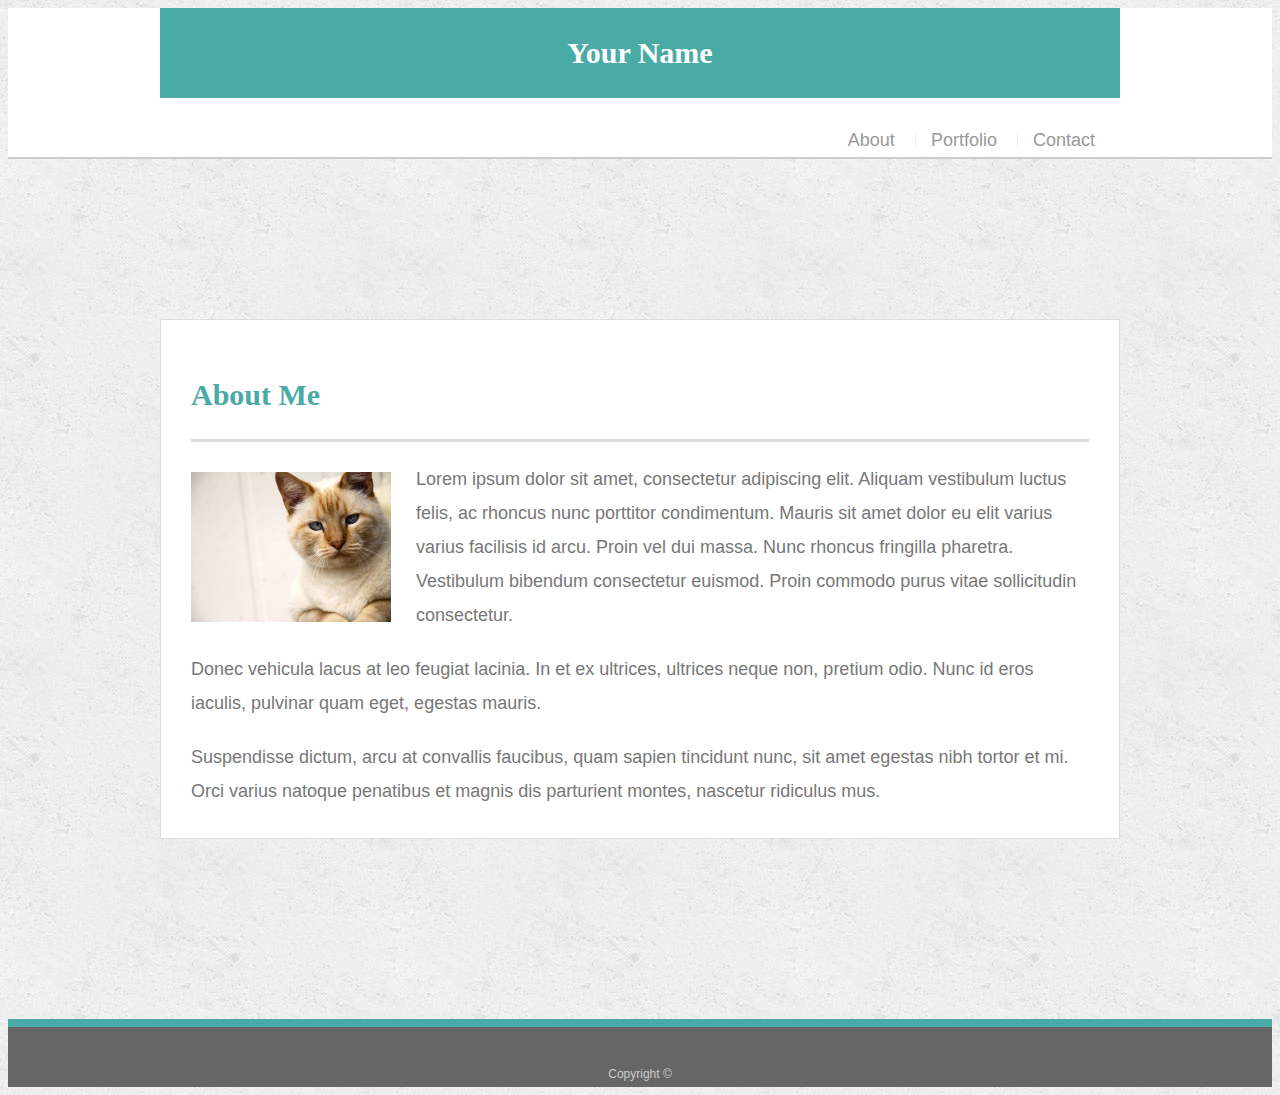
<file: index.html>
<!doctype html>
<html lang="en-us">

<head>
  <meta charset="UTF-8">
  <title>About | Your Name</title>
  <link rel="stylesheet" type="text/css" href="assets/css/style.css">
  <meta name="viewport" content="width=device-width, initial-scale=1.0">

</head>

<body>

  <header id="masthead">
    <div class="container">
      <a href="index.html" id="logo">Your Name</a>
      <nav>
        <a href="index.html">About</a>
        <a href="portfolio.html">Portfolio</a>
        <a href="contact.html">Contact</a>
      </nav>
    </div>
  </header>

  <div id="main-container" class="container">
    <section class="main-section">
      <h1>About Me</h1>

      <img src="assets/images/cat.jpg" class="auth-image" alt="Your Name">

      <p>Lorem ipsum dolor sit amet, consectetur adipiscing elit. Aliquam vestibulum luctus felis, ac rhoncus nunc porttitor condimentum. Mauris sit amet dolor eu elit varius varius facilisis id arcu. Proin vel dui massa. Nunc rhoncus fringilla pharetra. Vestibulum bibendum consectetur euismod. Proin commodo purus vitae sollicitudin consectetur.</p>

      <p>Donec vehicula lacus at leo feugiat lacinia. In et ex ultrices, ultrices neque non, pretium odio. Nunc id eros iaculis, pulvinar quam eget, egestas mauris.</p>

      <p>Suspendisse dictum, arcu at convallis faucibus, quam sapien tincidunt nunc, sit amet egestas nibh tortor et mi. Orci varius natoque penatibus et magnis dis parturient montes, nascetur ridiculus mus.</p>

    </section>

  </div>

  <footer>
    <div class="container">
      Copyright &copy; 
    </div>
  </footer>
</body>

</html>
</file>
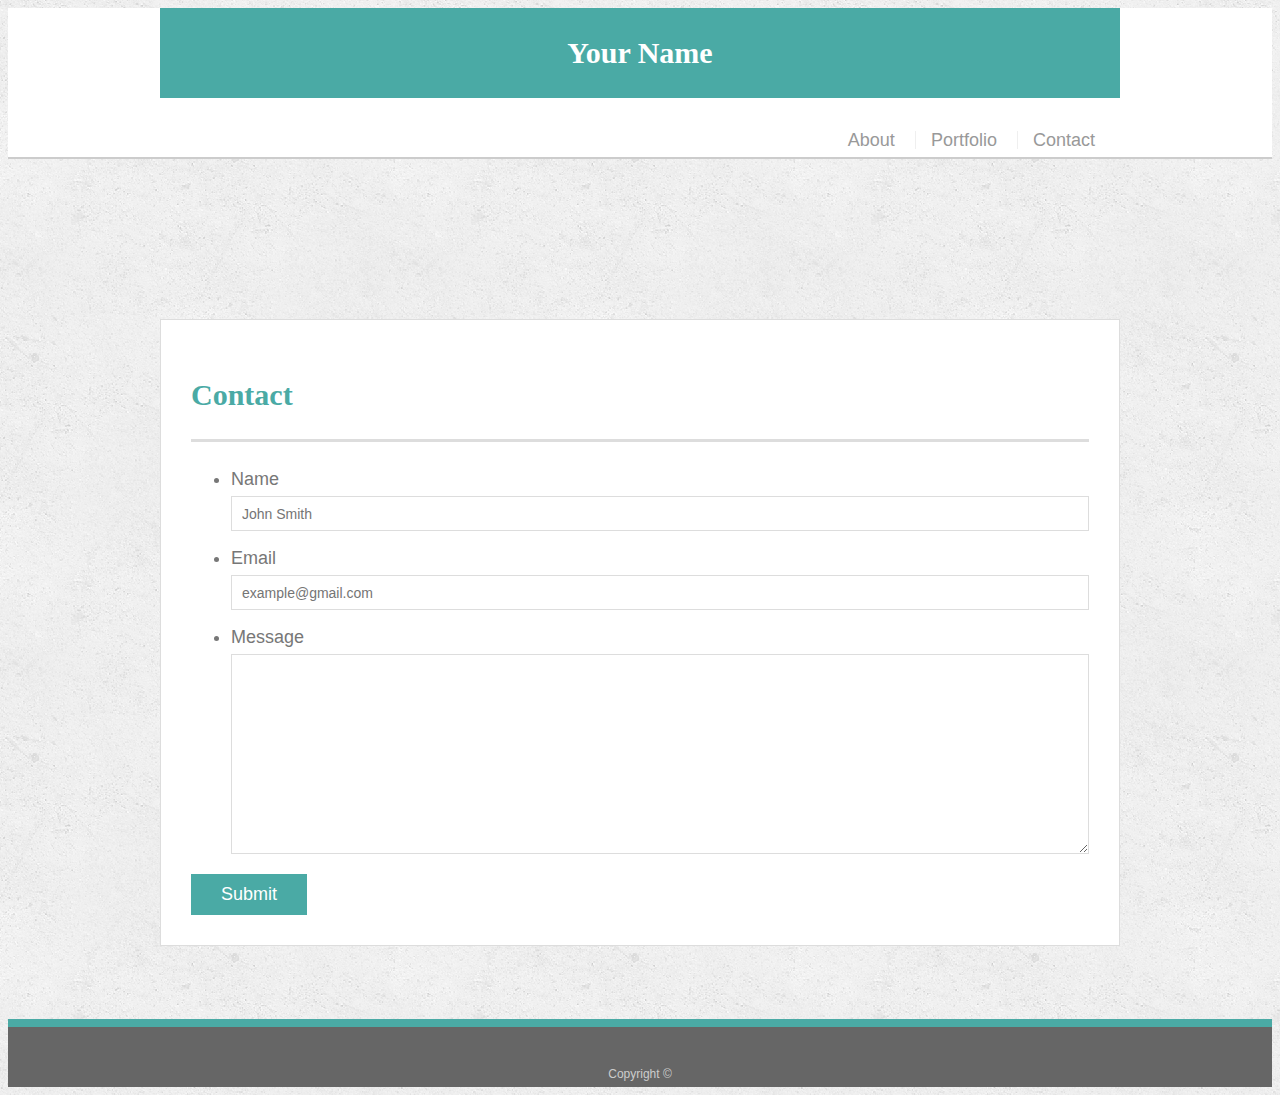
<file: contact.html>
<!doctype html>
<html lang="en-us">

<head>
  <meta charset="UTF-8">
  <title>Contact | Your Name</title>
  <link rel="stylesheet" type="text/css" href="assets/css/style.css">
  <meta name="viewport" content="width=device-width, initial-scale=1.0">

</head>

<body>

  <header id="masthead">
    <div class="container">
      <a href="index.html" id="logo">Your Name</a>
      <nav>
        <a href="index.html">About</a>
        <a href="portfolio.html">Portfolio</a>
        <a href="contact.html">Contact</a>
      </nav>
    </div>
  </header>

  <div id="main-container" class="container">
    <section class="main-section">
      <h1>Contact</h1>

      <form id="contact-form">
        <ul>
          <li>
            <label for="name">Name</label>
            <input type="text" id="name" name="name" placeholder="John Smith" required="required">
          </li>
          <li>
            <label for="email">Email</label>
            <input type="email" id="email" name="email" placeholder="example@gmail.com" required="required">
          </li>
          <li>
            <label for="message">Message</label>
            <textarea id="message" name="message" required="required"></textarea>
          </li>
        </ul>
        <input type="submit">
      </form>

    </section>

  </div>

  <footer>
    <div class="container">
      Copyright &copy; 
    </div>
  </footer>
</body>

</html>
</file>
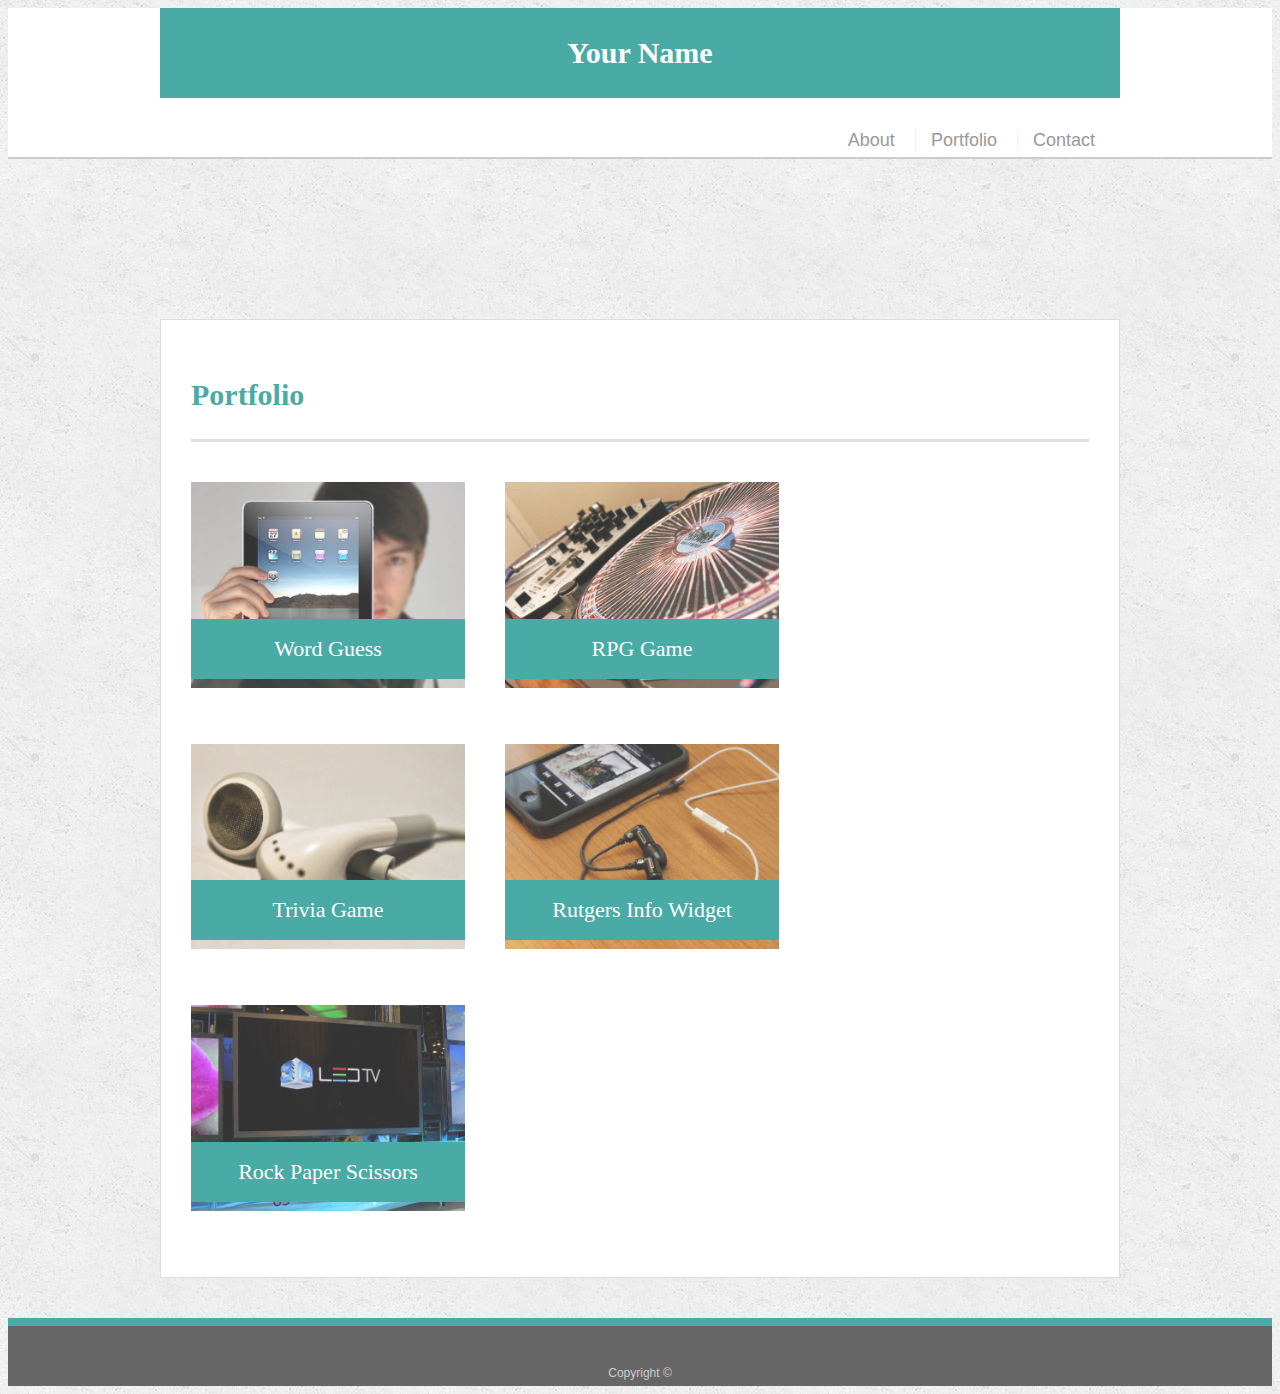
<file: portfolio.html>
<!doctype html>
<html lang="en-us">

<head>
  <meta charset="UTF-8">
  <title>Portfolio | Your Name</title>
  <link rel="stylesheet" type="text/css" href="assets/css/style.css">


<meta name="viewport" content="width=device-width, initial-scale=1.0">

</head>

<body>

  <header id="masthead">
    <div class="container">
      <a href="index.html" id="logo">Your Name</a>
      <nav>
        <a href="index.html">About</a>
        <a href="portfolio.html">Portfolio</a>
        <a href="contact.html">Contact</a>
      </nav>
    </div>
  </header>

  <div id="main-container" class="container">
    <section class="main-section">
      <h1>Portfolio</h1>

      <div class="work">
        <img src="assets/images/technics-q-c-640-480-1.jpg" alt="Word Guess">

        <h3>Word Guess</h3>
      </div>
      <div class="work">
        <img src="assets/images/technics-q-c-640-480-2.jpg" alt="RPG Game">

        <h3>RPG Game</h3>
      </div>
      <div class="work">
        <img src="assets/images/technics-q-c-640-480-5.jpg" alt="Trivia Game">

        <h3>Trivia Game</h3>
      </div>
      <div class="work">
        <img src="assets/images/technics-q-c-640-480-7.jpg" alt="Rutgers Info Widget">

        <h3>Rutgers Info Widget</h3>
      </div>
      <div class="work">
        <img src="assets/images/technics-q-c-640-480-9.jpg" alt="Rock Paper Scissors">

        <h3>Rock Paper Scissors</h3>
      </div>

    </section>

  </div>

  <footer>
    <div class="container">
      Copyright &copy;
    </div>
  </footer>
</body>

</html>
</file>
<file: assets/css/style.css>
body {
  font-family: Arial, "Helvetica Neue", Helvetica, sans-serif;
  font-size: 18px;
  line-height: 34px;
  color: #777777;
  background: url("../images/concrete_seamless.png");
}

* {
  box-sizing: border-box;
}

/* general */

.container {
  width: 100%;
  max-width: 960px;
  margin: 0 auto;
  clear: both;
}

h1,
h2,
h3,
p {
  margin-bottom: 20px;
}

p:last-child {
  margin-bottom: 0;
}

h1,
h2,
h3 {
  font-family: Georgia, Times, "Times New Roman", serif;
  font-weight: 700;
  color: #4aaaa5;
}

h1 {
  padding-bottom: 20px;
  font-size: 30px;
  line-height: 49px;
  border-bottom: 3px solid #dddddd;
}

h2,
h3 {
  font-size: 22px;
}

/* header */

#masthead {
  position: static;
  z-index: 99;
  width: 100%;
  margin: 0 0 30px;
  overflow: auto;
  color: #ffffff;
  background: #ffffff;
  border-bottom: 2px solid #cccccc;
  text-align: center;
}

#logo {
  float: left;
  width: 100%;
  height: 90px;
  font-family: Georgia, Times, "Times New Roman", serif;
  font-size: 30px;
  font-weight: 700;
  line-height: 90px;
  color: #ffffff;
  text-align: center;
  text-decoration: none;
  background: #4aaaa5;
}

nav {
  float: right;
  margin-top: 25px;
  margin-right: 25px;
}

nav a {
  display: inline-block;
  padding-left: 15px;
  margin-left: 15px;
  line-height: 18px;
  color: #999;
  text-decoration: none;
  border-left: 1px solid #efefef;
}

nav a:first-child {
  border-left: 0 none;
}

/* footer */

footer {
  padding: 30px 0;
  clear: both;
  font-size: 12px;
  color: #ffffff;
  color: #cccccc;
  text-align: center;
  background: #666666;
  border-top: 8px solid #4aaaa5;
  height: 50px;
}

h3, h2 {
  padding-bottom: 20px;
  margin-bottom: 15px;
  line-height: 22px;
  border-bottom: 2px solid #eeeeee;
}

/* main */

#main-container {
  padding-top: 130px;
  min-height: calc(100vh - 70px);
}

.main-section {
  float: left;
  width: 100%;
  max-width: 960px;
  padding: 30px;
  margin: 0 0 40px;
  background: #ffffff;
  border: 1px solid #dddddd;
}

/* portfolio page */

.work {
  position: relative;
  float: left;
  width: 274px;
  margin: 20px 0 25px;
  overflow: auto;
}

.work:nth-child(even) {
  margin-right: 40px;
}

.work img {
  width: 100%;
  border: 0 none;
  opacity: 0.8;
}

.work h3 {
  position: absolute;
  bottom: 20px;
  width: 100%;
  padding: 15px;
  margin-bottom: 0;
  font-weight: 300;
  line-height: 30px;
  color: #ffffff;
  text-align: center;
  background: #4aaaa5;
  border-bottom: 0;
}

.auth-image {
  float: left;
  width: 200px;
  height: auto;
  margin-top: 10px;
  margin-right: 25px;
}

/* contact page */

#contact-form ul {
  margin-bottom: 20px;
}

#contact-form li {
  margin-bottom: 10px;
}

label,
input[type=text],
input[type=email],
textarea {
  display: block;
  width: 100%;
}

input[type=text],
input[type=email],
textarea {
  height: 35px;
  padding: 0 10px;
  font-size: 14px;
  border: 1px solid #dddddd;
}

textarea {
  height: 200px;
}

input[type=submit] {
  padding: 10px 30px;
  font-size: 18px;
  color: #ffffff;
  cursor: pointer;
  background: #4aaaa5;
  border: 0 none;
}

@media screen and (max-width: 986px) {
  .row {
    flex-direction: column;
   
  }
}

@media screen and (max-width: 768px) {
  .row {
    flex-direction: column;
    
  }
}

@media screen and (max-width: 640px) {
  .row {
    flex-direction: column;
    
  }
}
</file>
